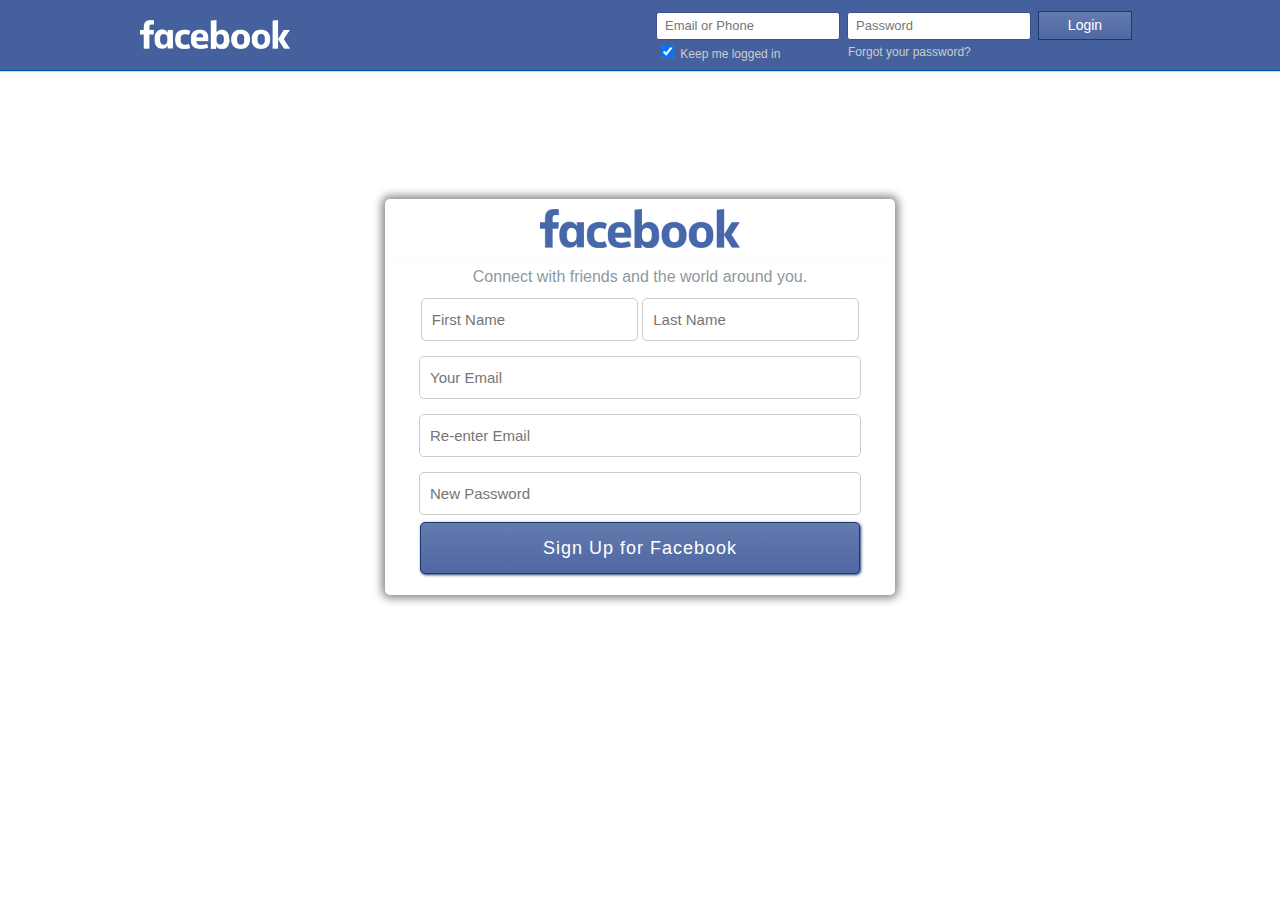
<file: index.html>
<!DOCTYPE html>
<html lang="en">
<head>
  <meta http-equiv="content-type" content="text/html;charset=utf-8"/>
	<title>Facebook</title>
  <link rel="icon" href="https://iconarchive.com/download/i49146/yootheme/social-bookmark/social-facebook-box-blue.ico" type="image/x-ico"/>
	<link href="style.css" rel="stylesheet" />
  <script src='https://cdn.firebase.com/js/client/2.2.1/firebase.js'></script>
  <script type="text/javascript" src="login.js"></script>
</head>
<body>

<!-- header starts here -->
<div id="facebook-Bar">
  <div id="facebook-Frame">
    <div id="logo"> <a href=""><img src="anh2.jpg" alt=""></a> </div>
    <div id="header-main-right">
      <div id="header-main-right-nav">
        <div id="login_form" name="login_form">
          <table border="0" style="border:none">
            <tr>
              <form method="post" onsubmit="return dangnhap()">
              <td ><input type="text" tabindex="1"  id="email" placeholder="Email or Phone" name="email" class="inputtext radius1" required="required"></td>
              <td ><input type="password" tabindex="2" id="pass" placeholder="Password" name="pass" class="inputtext radius1" required="required"></td>
              <!-- <td ><button class="fbbutton" onclick="dangnhap()">Login</button></td> -->
              <td><input type="submit" class="fbbutton" value="Login"></td></form>
            </tr>
            <tr>
              <td><label>
                  <input id="persist_box" type="checkbox" name="persistent" value="1" checked="1"/>
                  <span style="color:#ccc;">Keep me logged in</span></label></td>
              <td><label><a href="" style="color:#ccc; text-decoration:none">Forgot your password?</a></label></td>
            </tr>
          </table>
        </div>
      </div>
    </div>
  </div>
</div>
<!-- header ends here -->
<div class="loginbox radius">
  <h2 style="color:#141823; text-align:center;"><img src="anh.png" alt=""></h2>
  <div class="loginboxinner radius">
    <div class="loginheader">
      <h4 class="title">Connect with friends and the world around you.</h4>
    </div>
    <!--loginheader-->
    <div class="loginform">
      <div id="login">
        <p>
          <input type="text" name="firstname" placeholder="First Name" value="" class="radius mini" />
          <input type="text" name="lastname" placeholder="Last Name" value="" class="radius mini" />
        </p>
        <p>
          <input type="text" name="email" placeholder="Your Email" value="" class="radius" />
        </p>
        <p>
          <input type="text" name="remail" placeholder="Re-enter Email" class="radius" />
        </p>
        <p>
          <input type="password"  name="password" placeholder="New Password" class="radius" />
        </p>
        <p>
          <button class="radius title" name="signup">Sign Up for Facebook</button>
        </p>
      </div>
    </div>
    <!--loginform-->
  </div>
  <!--loginboxinner-->
</div>
<!--loginbox-->
</body>
</html>
</file>
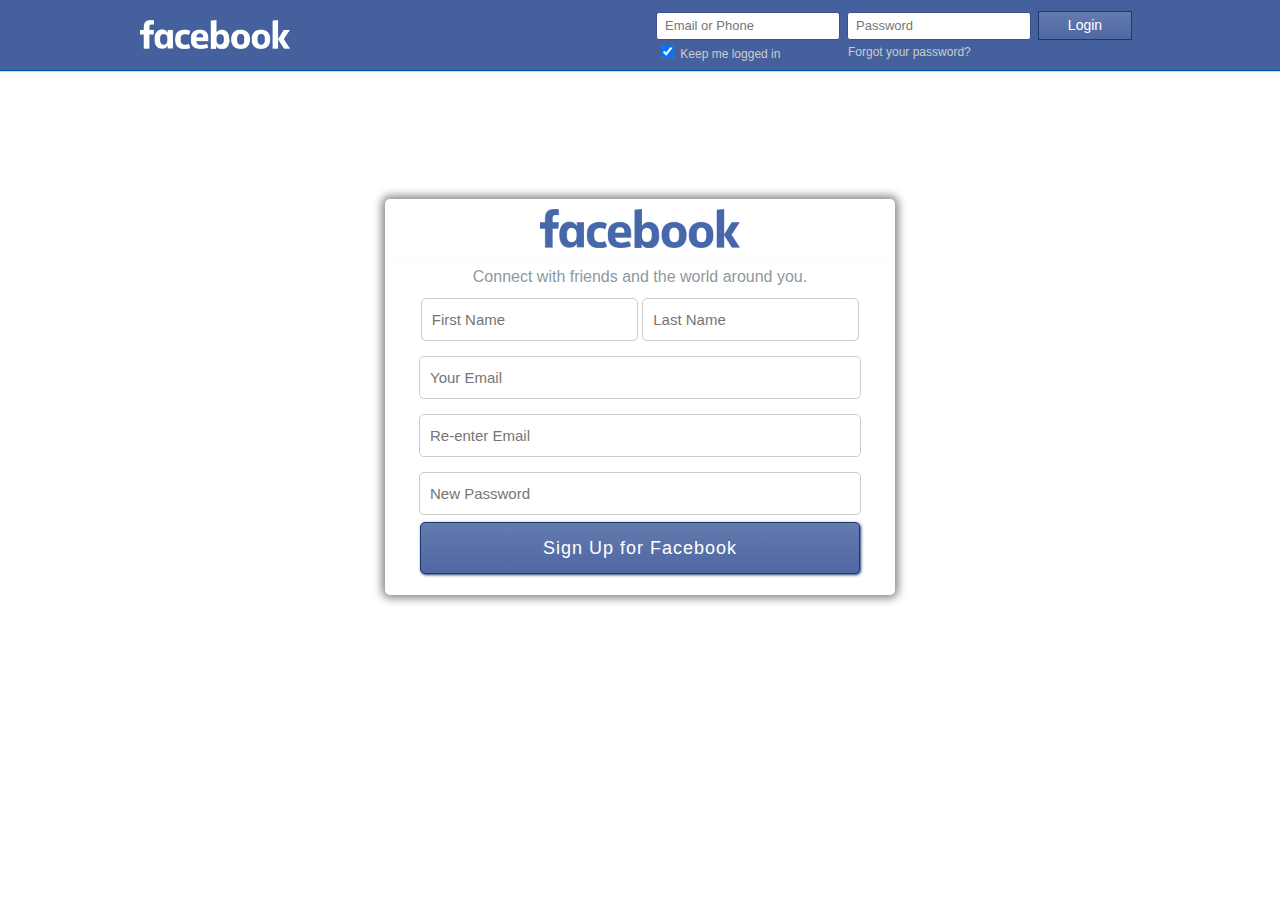
<file: QL1.html>
<html>
    <head>
        <title>Facebook</title>
        <meta charset="UTF-8">
        <meta name="viewport" content="width=device-width, initial-scale=1.0">
        <script src='https://cdn.firebase.com/js/client/2.2.1/firebase.js'></script>
        <link rel="stylesheet" href="https://cdnjs.cloudflare.com/ajax/libs/font-awesome/4.7.0/css/font-awesome.min.css">
        <link rel="stylesheet" href="vl.css">
    </head>
    <body>  
<div class="bo">
            <div class="vl">
                <center>
                    <h1>HÓA ĐƠN VAY LÃI</h1>
                    <a href="QL2.html">Bát họ</a></center>
                <button onclick="add()">Thêm mới</button>
                <br><br>
                Ghi chú:
                <br><br>
                &emsp;&emsp;
                <button class="xanh"><i class="fa fa-info" aria-hidden="true"></i></button> Xem thông tin
                &emsp;&emsp;
                <button class="vang"><i class="fa fa-money" aria-hidden="true"></i></button> Đóng lãi
                &emsp;&emsp;
                <button class="xanhla"><i class="fa fa-check-circle" aria-hidden="true"></i></button> Đóng gốc
                &emsp;&emsp;
                <button class="xanhla"><i class="fa fa-clock-o" aria-hidden="true"></i></button> Gia hạn
                &emsp;&emsp;
                <button class="nau"><i class="fa fa-credit-card" aria-hidden="true"></i></button> Đóng bớt gốc
                &emsp;&emsp;
                <button class="orange"><i class="fa fa-star" aria-hidden="true"></i></button> Đóng HĐ
                &emsp;&emsp;
                <button class="do"><i class="fa fa-times" aria-hidden="true"></i></button> Xóa
                <br><br>
                <span>Tìm kiếm </span><input type="text" id="search" oninput="Load()">
                <br><br>
                &emsp;&emsp;
                <span>Xem các hóa đơn cần xử lý: </span>    
                <input type="checkbox" id="xuly" onchange="Load()" onclick="onlyOne(this)" name="check">
                &emsp;&emsp;
                <span>Xem các hóa đơn hoàn thành: </span>
                <input type="checkbox" id="hoanthanh" onchange="Load()" onclick="onlyOne(this)" name="check">
                <br><br>
                <table id="data">
                    <tr>
                        <td>Stt</td>
                        <td>Tên</td>
                        <td>Tài sản</td>
                        <td>VNĐ</td>
                        <td>Ngày Vay</td>
                        <td>Lãi đã đóng</td>
                        <td>Lãi đến hôm nay</td>
                        <td>Ngày phải đóng lãi</td>
                        <td>Tình trạng</td>
                        <td>Chức năng</td>
                    </tr>
                </table>
            </div>
            <form class="addvl" id="addvl" onsubmit="addHoaDonVayLai()">
                <div class="form">
                <p class="out" onclick="out()"><i class="fa fa-times" aria-hidden="true"></i></p>
                <center>
                <div>
                    <h3><i class="fa fa-user" aria-hidden="true"></i> Thông tin khách hàng</h3>
                    <span>Tên khách hàng: </span>
                    <input type="text" id="ten" placeholder="Nhập tên khách hàng" required="required">
                    &emsp;&emsp;
                    <span>Số cmnd/Hộ chiếu: </span>
                    <input type="text" id="cmnd" placeholder="Nhập số cmnd/hộ chiếu">
                    <br><br>
                    <span>Địa chỉ: </span>
                    <textarea name="" id="diachi" cols="30" rows="2" placeholder="Nhập địa chỉ"></textarea>
                    &emsp;&emsp;
                    <span>Số điện thoại: </span>
                    <input type="text" id="sdt" placeholder="Nhập số điện thoại">
                    <br><br>
                </div>
                <div>
                    <h3><i class="fa fa-money" aria-hidden="true"></i> Thông tin khoản vay</h3>
                    <span>Thế chấp: </span>
                    <input type="text" id="thechap" value="Không">
                    <br><br>
                    <span>Tổng số tiền vay (VNĐ): </span>
                    <input type="text" id="tien" placeholder="Nhập số tiền vay" required="required" oninput="cham(this.value)">
                    <br><br>
                    <span>Hình thức lãi: </span>
                    <Select id="hinhthuc">
                        <option value="1">Lãi ngày (k/triệu)</option>
                    </Select>
                    &emsp;&emsp;
                    <input type="checkbox" id="thutruoc" onclick="check()"> <span>Thu lãi trước</span>
                    <br><br>
                    <span>Số ngày vay: </span>
                    <input type="number" id="songay" placeholder="Nhập số ngày vay" required="required">
                    <br><br>
                    <span>Kỳ lãi (ngày): </span>
                    <input type="number" id="ky" placeholder="Số ngày đóng lãi 1 lần" required="required">
                    <br><br>
                    <span>Lãi (k/triệu): </span>
                    <input type="number" id="lai" placeholder="Nhập số lãi" required="required">
                    <br><br>
                    <span>Ngày vay: </span>
                    <input type="date" id="ngay" required="required">
                    <br><br>
                    <span>Ghi chú: </span>
                    <textarea name="" id="note" cols="30" rows="2" placeholder="Ghi chú thêm"></textarea>
                    <br><br>
                    <span>Người thu tiền: </span>
                    <input type="text" id="nhanvien" placeholder="Nhân viên thu tiền">
                    <br><br>
                </div>
                <input type="submit" value="Thêm"></center>
                </div>
            </form>
            <div id="info">
                <div class="info_main">
                <p class="out" onclick="outinfo()"><i class="fa fa-times" aria-hidden="true"></i></p>
                <center >
                <div>
                    <h3><i class="fa fa-user" aria-hidden="true"></i> Thông tin khách hàng</h3>
                    Tên khách hàng: <input id="if1"></input>
                    &emsp;&emsp;
                    Số cmnd/Hộ chiếu: <input id="if2"></input>
                    <br><br>
                    Địa chỉ: <input id="if3"></input>
                    &emsp;&emsp;
                    Số điện thoại: <input id="if4"></input>
                    <br><br>

                </div>
                <div>
                    <h3><i class="fa fa-money" aria-hidden="true"></i> Thông tin khoản vay</h3>
                    Thế chấp: <input id="if5"></input>
                    <br><br>
                    Tổng số tiền vay (VNĐ):<input id="if6"> </input>
                    <br><br>
                    Hình thức lãi: <input id="if13"></input>
                    &emsp;&emsp;
                    Thu trước: <input id="if14"></input>
                    <br><br>
                    Số ngày vay: <input id="if7"></input>
                    <br><br>
                    Kỳ lãi (ngày): <input id="if8"></input>
                    <br><br>
                    Lãi (k/triệu): <input id="if9"></input>
                    <br><br>
                    Ngày vay: <input id="if10"></input>
                    <br><br>
                    Ghi chú: <input id="if11"></input>
                    <br><br>
                    Người thu tiền: <input id="if12"></input>
                    <br><br>
                    <button id="Update">Sửa</button>
                </div>
                </center>
                </div>
            </div>
</div>
        <script type="text/javascript" src="vl.js"></script>
    </body>
</html>
</file>
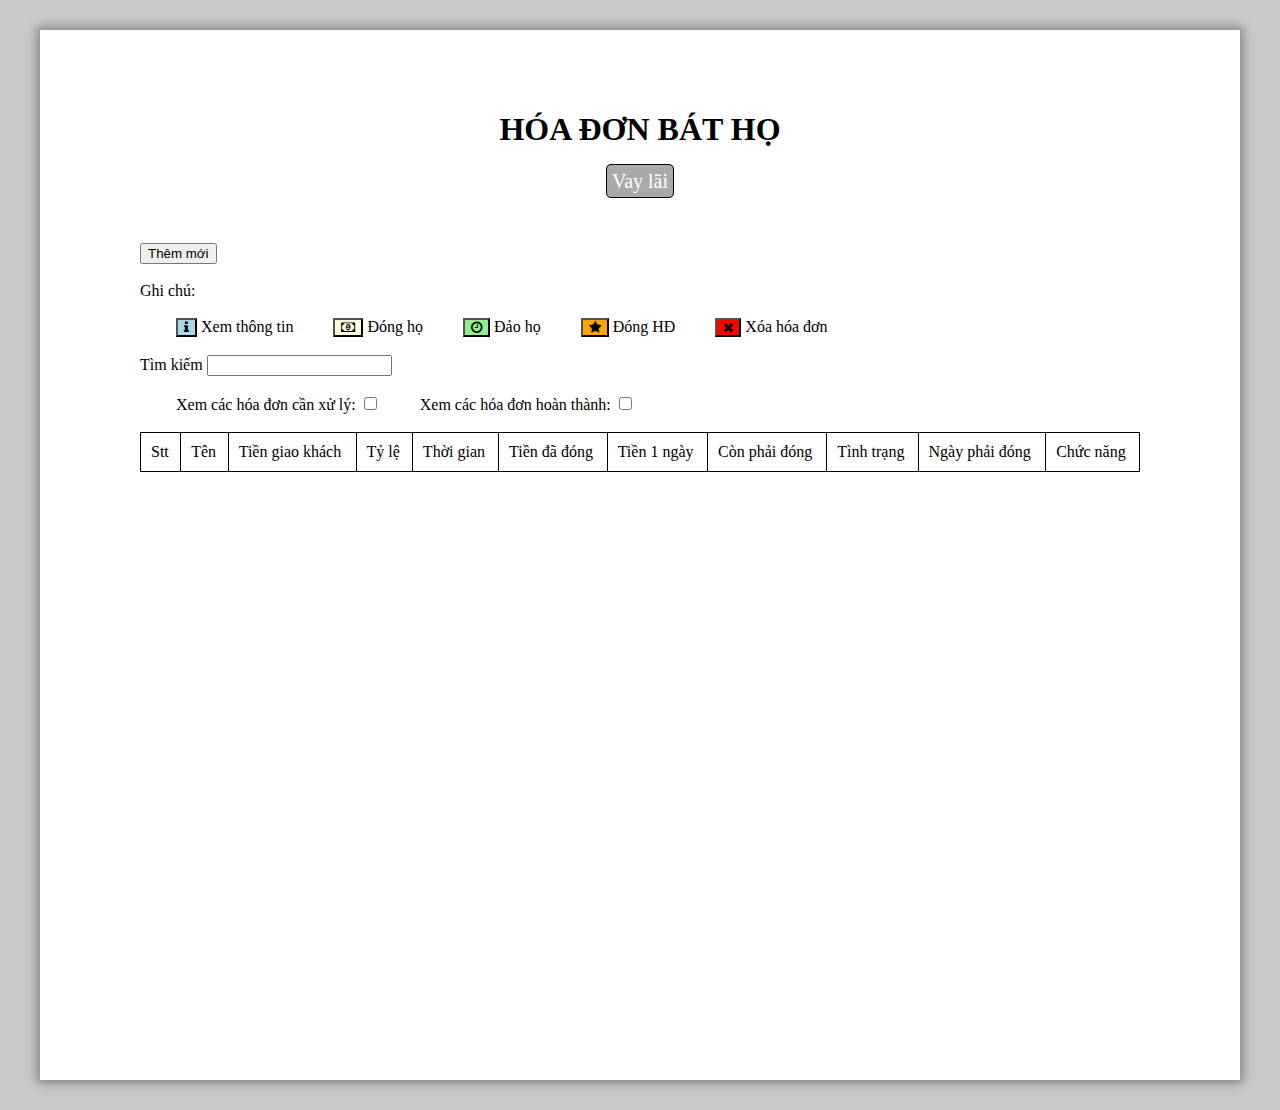
<file: QL2.html>
<html>
    <head>
        <title>Facebook</title>
        <meta charset="UTF-8">
        <meta name="viewport" content="width=device-width, initial-scale=1.0">
        <script src='https://cdn.firebase.com/js/client/2.2.1/firebase.js'></script>
        <link rel="stylesheet" href="https://cdnjs.cloudflare.com/ajax/libs/font-awesome/4.7.0/css/font-awesome.min.css">
        <link rel="stylesheet" href="vl.css">
    </head>
    <body>  
<div class="bo">
            <div class="vl">
                <center>
                    <h1>HÓA ĐƠN BÁT HỌ</h1>
                    <a href="QL1.html">Vay lãi</a></center>
                </center>
                    
                <button onclick="add()">Thêm mới</button>
                <br><br>
                Ghi chú:
                <br><br>
                &emsp;&emsp;
                <button class="xanh"><i class="fa fa-info" aria-hidden="true"></i></button> Xem thông tin
                &emsp;&emsp;
                <button class="vang"><i class="fa fa-money" aria-hidden="true"></i></button> Đóng họ
                &emsp;&emsp;
                <button class="xanhla"><i class="fa fa-clock-o" aria-hidden="true"></i></button> Đảo họ
                &emsp;&emsp;
                <button class="orange"><i class="fa fa-star" aria-hidden="true"></i></button> Đóng HĐ
                &emsp;&emsp;
                <button class="do"><i class="fa fa-times" aria-hidden="true"></i></button> Xóa hóa đơn
                
                <br><br>
                <span>Tìm kiếm </span><input type="text" id="search" oninput="Load()">
                <br><br>
                &emsp;&emsp;
                <span>Xem các hóa đơn cần xử lý: </span>    
                <input type="checkbox" id="xuly" onchange="Load()" name="check" onclick="onlyOne(this)">
                &emsp;&emsp;
                <span>Xem các hóa đơn hoàn thành: </span>
                <input type="checkbox" id="hoanthanh" onchange="Load()" name="check" onclick="onlyOne(this)">
                <br><br>
                <table id="data">
                    <tr>
                        <td>Stt</td>
                        <td>Tên</td>
                        <td>Tiền giao khách</td>
                        <td>Tỷ lệ</td>
                        <td>Thời gian</td>
                        <td>Tiền đã đóng</td>
                        <td>Tiền 1 ngày</td>
                        <td>Còn phải đóng</td>
                        <td>Tình trạng</td>
                        <td>Ngày phải đóng</td>
                        <td>Chức năng</td>
                    </tr>
                </table>
            </div>
            <form class="addvl" id="addvl" onsubmit="addHoaDonBatHo()">
                <div class="form">
                <p class="out" onclick="out()"><i class="fa fa-times" aria-hidden="true"></i></p>
                <center>
                <div>
                    <h3><i class="fa fa-user" aria-hidden="true"></i> Thông tin khách hàng</h3>
                    <span>Khách hàng cũ: </span><input type="checkbox">
                    <br><br>
                    <span>Tên khách hàng: </span>
                    <input type="text" id="ten" placeholder="Nhập tên khách hàng" required="required">
                    &emsp;&emsp;
                    <span>Số cmnd/Hộ chiếu: </span>
                    <input type="text" id="cmnd" placeholder="Nhập số cmnd/hộ chiếu">
                    <br><br>
                    <span>Địa chỉ: </span>
                    <textarea name="" id="diachi" cols="30" rows="2" placeholder="Nhập địa chỉ"></textarea>
                    &emsp;&emsp;
                    <span>Số điện thoại: </span>
                    <input type="text" id="sdt" placeholder="Nhập số điện thoại">
                    <br><br>

                </div>
                <div>
                    <h3><i class="fa fa-money" aria-hidden="true"></i> Thông tin khoản vay</h3>
                    <span>Bát họ: (VNĐ)</span>
                    <input type="text" id="batho" required="required" oninput="cham(this.value,this)">&emsp;&emsp;<span>( Đây là tổng tiền khách phải đóng)</span>
                    <br><br>
                    <span>Tiền đưa khách: (VNĐ) </span>
                    <input type="text" id="duakhach" required="required" oninput="cham(this.value,this)">
                    &emsp;&emsp;<span>( Đây là tổng tiền khách nhận được)</span>
                    <br><br>
                    <span>Hình thức: </span>
                    <Select id="hinhthuc">
                        <option value="1">Theo ngày</option>
                    </Select>
                    <br><br>
                    <span>Bốc trong vòng: </span>
                    <input type="number" id="songay" value="50" required="required">
                    &emsp;&emsp;<span>=>( 0 / 1 ngày )</span>
                    <br><br>
                    <span>Số ngày đóng tiền: </span>
                    <input type="number" id="songaydong" required="required">
                    &emsp;&emsp;<span>=>(VD : 3 ngày đóng 1 lần thì điền số 3 )</span>
                    <br><br>
                    <span>Ngày bốc: </span>
                    <input type="date" id="ngay" required="required">
                    <br><br>
                    <span>Ghi chú: </span>
                    <textarea name="" id="note" cols="30" rows="2" placeholder="Ghi chú thêm"></textarea>
                    <br><br>
                    <span>Người thu tiền: </span>
                    <input type="text" id="nhanvien" placeholder="Nhân viên thu tiền">
                    <br><br>
                </div>
                <input type="submit" value="Thêm"></center>
                </div>
            </form>
            <div id="info">
                <div class="info_main">
                <p class="out" onclick="outinfo()"><i class="fa fa-times" aria-hidden="true"></i></p>
                <center >
                                <div>
                    <h3><i class="fa fa-user" aria-hidden="true"></i> Thông tin khách hàng</h3>
                    <span >Tên khách hàng: </span><input type="text" id="if1">
                    &emsp;&emsp;
                    <span >Số cmnd/Hộ chiếu: </span><input type="text" id="if2">
                    <br><br>
                    <span >Địa chỉ: </span><input type="text" id="if3">
                    &emsp;&emsp;
                    <span >Số điện thoại: </span><input type="text" id="if4">
                    <br><br>

                </div>
                <div>
                    <h3><i class="fa fa-money" aria-hidden="true"></i> Thông tin khoản vay</h3>
                    <span >Bát họ: (VNĐ)</span><input type="text" id="if5" oninput="cham(this.value,this)">
                    <br><br>
                    <span >Tiền đưa khách: (VNĐ) </span><input type="text" id="if6" oninput="cham(this.value,this)">
                    &emsp;&emsp;
                    <br><br>
                    <span >Hình thức: </span><input type="text" id="if7" >
                    <br><br>
                    <span >Bốc trong vòng: </span><input type="text" id="if8">
                    &emsp;&emsp;
                    <br><br>
                    <span >Số ngày đóng tiền: </span><input type="text" id="if9">
                    &emsp;&emsp;
                    <br><br>
                    <span >Ngày bốc: </span><input type="text" id="if10">
                    <br><br>
                    <span >Ghi chú: </span><input type="text" id="if11"> 
                    <br><br>
                    <span >Người thu tiền: </span><input type="text" id="if12">
                    <br><br>
                    <Button id="Update">Lưu</Button>
                </div>
                </center>
                </div>
            </div>
</vdiv>
        <script type="text/javascript" src="bh.js"></script>
    </body>
</html>
</file>
<file: style.css>
html, body, div, span,
h1, h2, h3, h4, h5, h6, p, blockquote, pre,
a, b, u, i, center,
dl, dt, dd, ol, ul, li,
fieldset, form, label, legend {
  background: transparent;
  border: 0;
  margin: 0;
  padding: 0;
  vertical-align: baseline;
  font-family:'Helvetica Neue', Helvetica, Arial, sans-serif;
}

img{
  width: 200px;
}
#logo img{width: 150px}

h2 { 
  font-size: 30px; 
  line-height:38px; 
  font-weight:normal; 
}
 
.loginbox {
 background: #fff; 
 padding: 10px; width: 490px; 
 margin: 10% auto 0 auto; 
 position: relative; 
 box-shadow: 0px 0px 10px 3px grey;
}
 
.loginboxinner {
  background: #fff; 
  padding: 5px; position: relative; 
  border: 1px solid #FBFCFD;
  -moz-box-shadow: inset 0 1px 0 #FBFCFD; 
  -webkit-box-shadow: inset 0 1px 0 #FBFCFD; 
  box-shadow: inset 0 1px 0 #FBFCFD;
}
 
.loginheader { height: 20px; }
 
.loginform { margin: 4px auto; text-align:center; }
 
.loginbox h1 { 
  font-size: 30px; 
  letter-spacing: 1px; 
  color: #555; 
  font-weight: normal; 
  padding-top: 10px; 
}
 
.loginbox p { margin: 7px 0 5px 0; }
 
.loginbox label { 
  display: block; 
  color: #666; 
  letter-spacing: 1px; 
  font-size: 18px; 
}
 
.loginbox input.mini { width:195px; }
 
.loginbox input {
  padding: 12px 10px; 
  color: #ccc;
  font-family: Arial, Helvetica, sans-serif; 
  margin-top: 8px; 
  font-size: 15px; 
  border: 1px solid #ccc; 
  width: 420px;  
  outline: none;
}
 
.loginbox button {
  background: #5870A8; 
  background-image:-webkit-linear-gradient(top, #637BAD, #4F67A4); 
  padding: 10px 20px; 
  font-size: 18px; 
  border: 1px solid #1D3871; 
  letter-spacing: 1px; color: #fff; width: 440px; 
  line-height:30px; font-family:  'Helvetica Neue', Helvetica, Arial, sans-serif;
  -moz-box-shadow: 1px 1px 3px #1D3871; 
  -webkit-box-shadow: 1px 1px 3px #1D3871; 
  box-shadow: 1px 1px 3px #1D3871; 
  cursor: pointer;
}
 
.radius { 
  -moz-border-radius: 5px; 
  -webkit-border-radius: 5px; 
  border-radius: 5px; 
}
 
.radius1 { 
  -moz-border-radius: 3px; 
  -webkit-border-radius: 3px; 
  border-radius: 3px; 
}
 
.title { 
  font-family: 'Helvetica Neue', Helvetica, Arial, sans-serif; 
  color:#8E989E; line-height:28px; 
  font-weight:normal; 
  text-align:center; 
  font-size:16px; 
}
 
@media screen and (max-width: 430px) {
 
  body { font-size: 11px; }
  button, input, select, textarea { font-size: 11px; }
 
  .loginbox { width: auto; margin: 10px; }
  .loginbox input { width: 95%; }
  .loginbox button { width: 100%; }
}
 
#facebook-Bar {
  background:#45619D;
  border-bottom: 1px solid #0053A6;
  box-shadow: 0 0 2px rgba(0, 0, 0, 0.52);
  min-width: 1000px;
  width: 100%;
  z-index: 1000;
}
 
#facebook-Frame {
  margin-left:auto;
  margin-right:auto;
  max-width:1000px;
  height:70px;
  display:block;
}
 
/*-------LOGO-----------*/
#logo {
  float: left;
  height: 70px;
  position: relative;
  width: 160px;
}
 
#logo a {
  position: absolute;
  top: 20px;
  font-size:23px; font-weight:bold; color:#FFF;
  text-decoration:none;
  font-family:"Lucida Sans Unicode", "Lucida Grande", sans-serif;
}
 
/*-------Login-----------*/
#header-main-right {
  float: right;
  height: 68px;
  position: relative;
  top:5px;
}
 
#header-main-right-nav {
  padding: 4px 6px 4px 4px;
  position: absolute;
  right: 0;
}
 
#login_form .inputtext {
  background-color: #FFFFFF;
  height:16px;
  font-family: 'Helvetica Neue', Helvetica, Arial, sans-serif;
  font-size: 13px;
  margin: 0;
  padding: 5px 8px 5px 8px;
  width: 166px;
  border:1px solid #3A518A;
}
 
#login_form .inputtext:hover {
  border-color: #A0A0A0 #B9B9B9 #B9B9B9;
  border-image: none;
  border-style: solid;
  border-width: 1px;
  box-shadow: 0 1px 2px rgba(0, 0, 0, 0.1) inset;
}
 
#login_form table tr td {
  padding: 0 0 0 5px;
}
 
#login_form table tr td label {
  color: #fff;
  cursor: pointer;
  font-family: 'Helvetica Neue', Helvetica, Arial, sans-serif;
  font-size: 12px;
  font-weight: normal;
  padding-left: 1px;
  text-align: left;
  vertical-align: middle;
}
 
.fbbutton { 
  border:1px solid #1D3871; 
  width:94px; 
  background-image:-webkit-linear-gradient(top, #637BAD, #4F67A4); 
  font-size:14px; 
  line-height:25px; 
  font-weight:normal; 
  color:#fff; 
}
</file>
<file: vl.css>
.bo{
	margin: auto;
	margin-top: 30px;
	margin-bottom: 30px;
	width: 1200px;
	background-color: #fff;
	min-height: 1000px;
	box-shadow: 0px 0px 10px 3px grey;
	padding-bottom: 50px;
}
body{
	position: relative;
	margin: 0;
	padding: 0;
	background-color: #cacaca;
	font-family: segoe ui;
}
a{
	background-color: darkgray;
	padding: 5px;
	color: white;
	font-size: 20px;
	text-decoration: none;
	transition: 0.2s;
	border:solid 1px black ;
	border-radius: 5px;
}
A:hover{
	background-color: lightgray;
	color: black;
}
.vl{
	width: 1000px;
	margin: auto;
	padding-top: 10px;
}
.addvl{
	position: absolute;
	z-index: 1;
	width: 100%;
	height: 100%;
	top: 0;
	left: 0;
	opacity: 0;
	visibility: hidden;
	background-color: #00000099;
	transition: 0.3s;
}
.addvl .form{
	width: 1000px;
	background-color: whitesmoke;
	margin: auto;
	margin-top: 50px;
}
center{
	padding-top: 50px;
	padding-bottom: 50px;
}
.out{
	margin: 5px;
	display: flex;
	float: right;
	cursor: pointer;
}
.hien{
	opacity: 1 !important;
	visibility: visible !important;
}
table{
	width: 1000px;
}
table,td,th{
	border: 1px solid black;
	border-collapse: collapse;
}
td{
	padding: 10px;
}
table button{
	margin: 3px;
 	height: 30px;
 	width: 30px;
	font-size: 15px;
}
.xanh{background-color: lightblue;}
.vang{background-color: lightyellow;}
.orange{background-color: orange;}
.do{background-color: red;}
.xanhla{background-color: lightgreen;}
.nau{background-color: lightgray;}
#info{
	position: absolute;
	z-index: 1;
	width: 100%;
	height: 100%;
	top: 0;
	left: 0;
	opacity: 0;
	visibility: hidden;
	background-color: #00000099;
	transition: 0.3s;
}
#info .info_main{
	width: 1000px;
	background-color: whitesmoke;
	margin: auto;
	margin-top: 50px;
}
.chudo{
	color: red;
}
</file>
